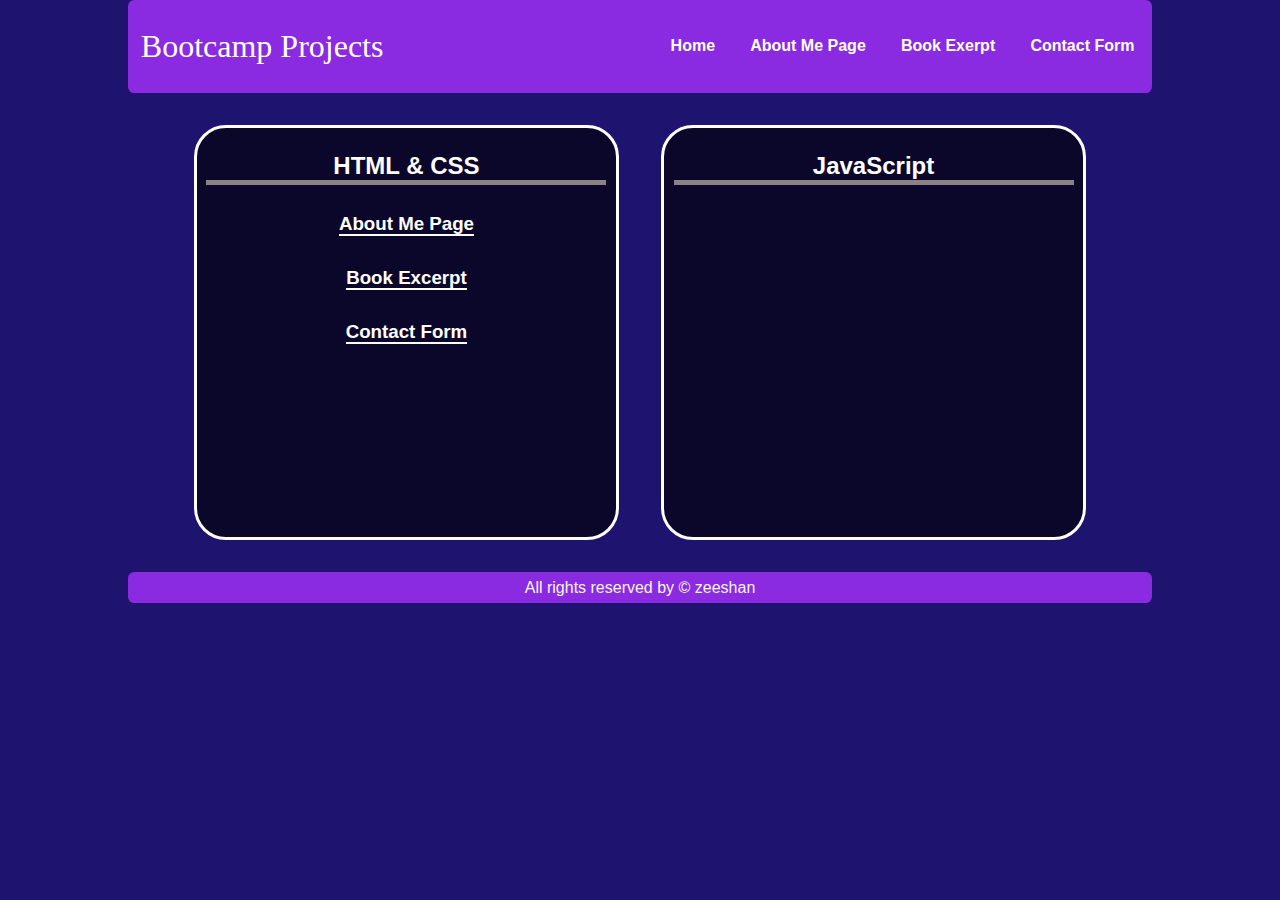
<file: portfolio/index.html>
<!DOCTYPE html>
<html lang="en">
<head>
    <meta charset="UTF-8">
    <meta name="viewport" content="width=device-width, initial-scale=1.0">
    <title>Portfolio Project</title>

    <link rel="stylesheet" href="css/styles.css">
</head>
<body>
    <header>
        <nav>
            <h1><a href="./index.html">Bootcamp Projects</a></h1>
            <ul>
                <li><a href="./index.html">Home</a></li>
                <li><a href="./about.html">About Me Page</a></li>
                <li><a href="./book-excerpt.html">Book Exerpt</a></li>
                <li><a href="./contact.html">Contact Form</a></li>
            </ul>
        </nav>
    </header>
    <main>
        <section class="html-css-section">
            <h2>HTML & CSS</h1>
           <div>
                <h3><a href="./about.html">About Me Page</a></h3>
                <h3><a href="./book-excerpt.html">Book Excerpt</a></h3>
                <h3><a href="./contact.html">Contact Form</a></h3>
           </div>
        </section>
        <section class="js-section">
            <h2>JavaScript</h2>
        </section>
    </main>
    <footer>
        <p>All rights reserved by &copy; zeeshan</p>
    </footer>
</body>
</html>
</file>
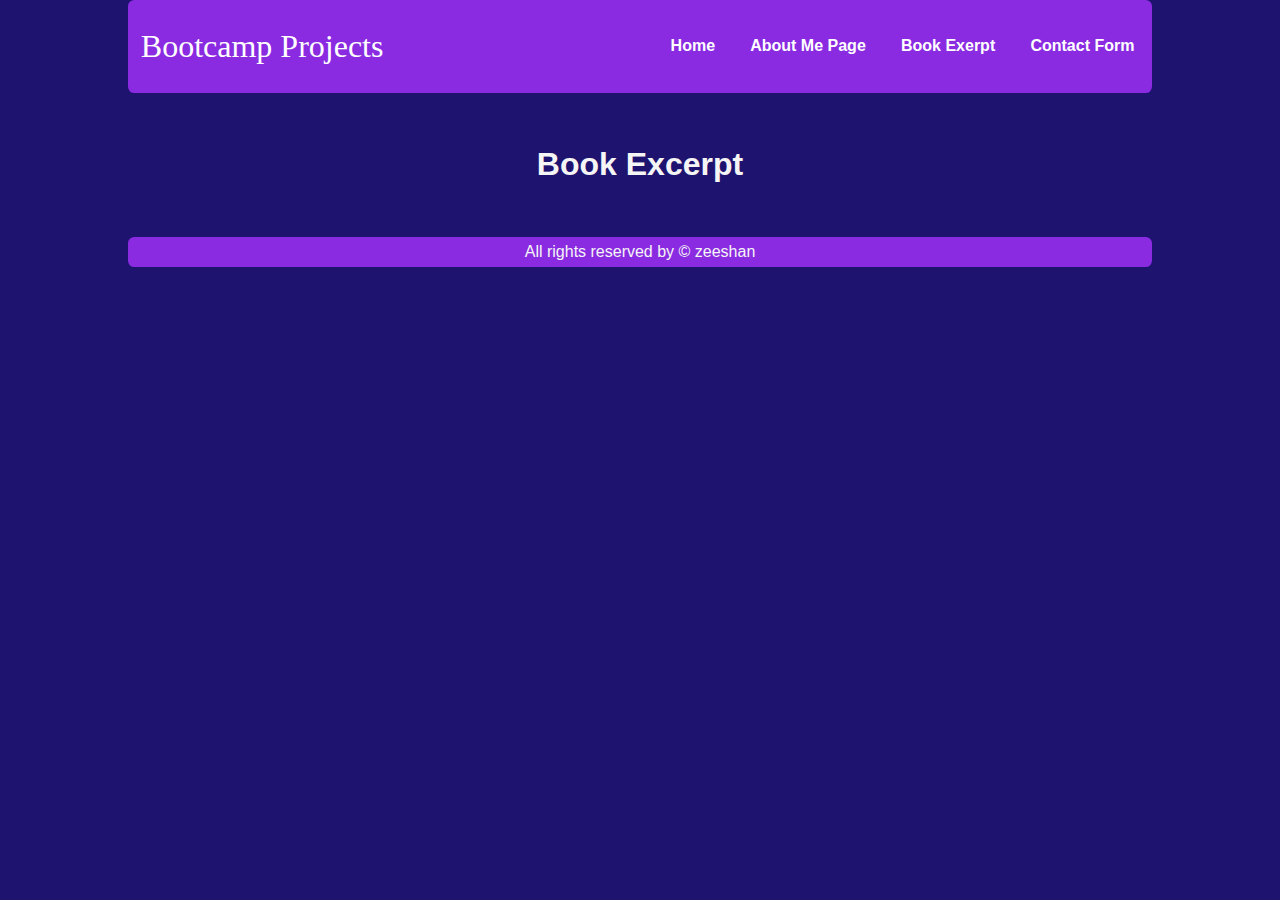
<file: portfolio/about.html>
<!DOCTYPE html>
<html lang="en">
<head>
    <meta charset="UTF-8">
    <meta name="viewport" content="width=device-width, initial-scale=1.0">
    <title>Portfolio Project</title>

    <link rel="stylesheet" href="css/styles.css">
</head>
<body>
    <header>
        <nav>
            <h1><a href="./index.html">Bootcamp Projects</a></h1>
            <ul>
                <li><a href="./index.html">Home</a></li>
                <li><a href="./about.html">About Me Page</a></li>
                <li><a href="./book-excerpt.html">Book Exerpt</a></li>
                <li><a href="./contact.html">Contact Form</a></li>
            </ul>
        </nav>
    </header>
    <main>
       <h1>Book Excerpt</h1>
    </main>
    <footer>
        <p>All rights reserved by &copy; zeeshan</p>
    </footer>
</body>
</html>
</file>
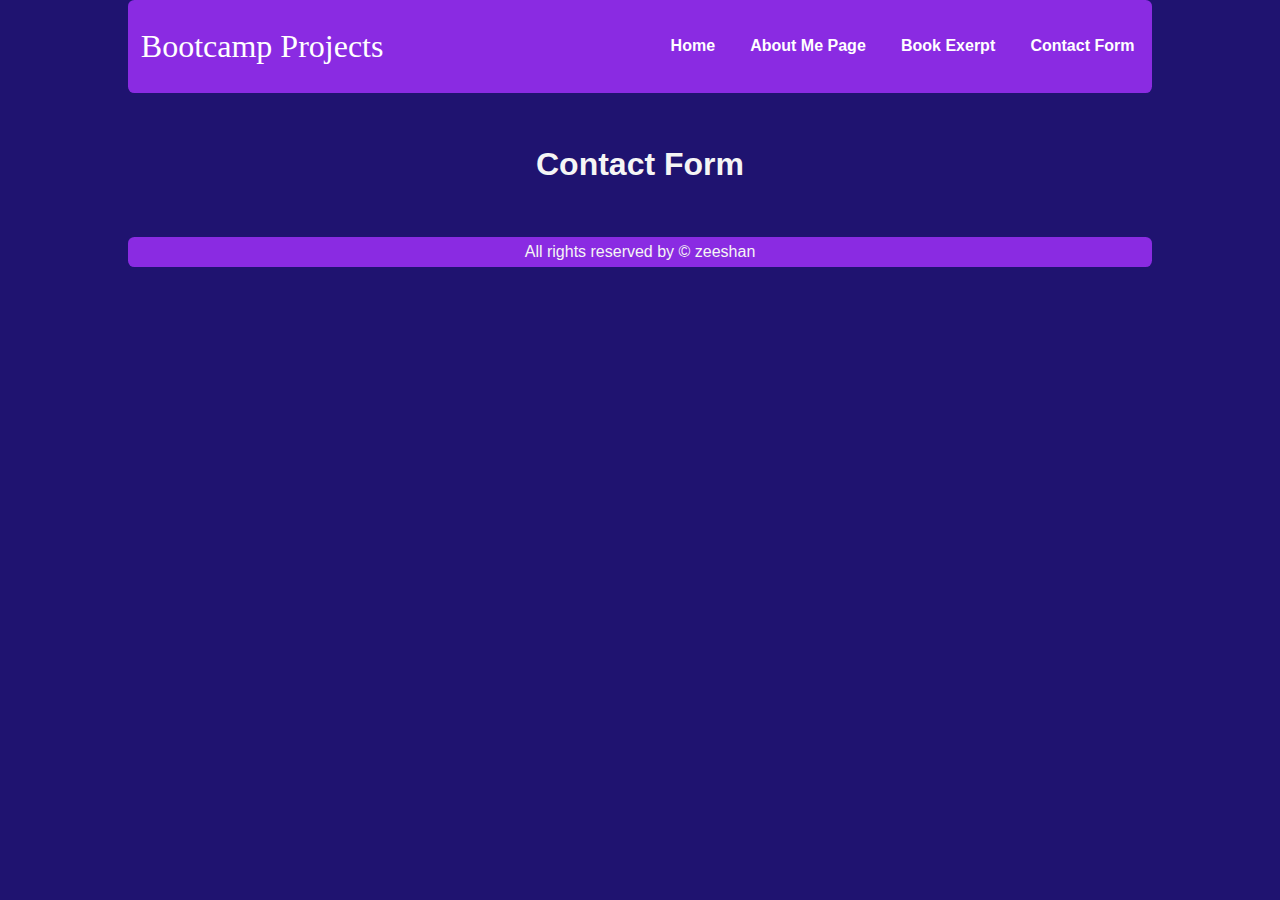
<file: portfolio/contact.html>
<!DOCTYPE html>
<html lang="en">
<head>
    <meta charset="UTF-8">
    <meta name="viewport" content="width=device-width, initial-scale=1.0">
    <title>Portfolio Project</title>

    <link rel="stylesheet" href="css/styles.css">
</head>
<body>
    <header>
        <nav>
            <h1><a href="./index.html">Bootcamp Projects</a></h1>
            <ul>
                <li><a href="./index.html">Home</a></li>
                <li><a href="./about.html">About Me Page</a></li>
                <li><a href="./book-excerpt.html">Book Exerpt</a></li>
                <li><a href="./contact.html">Contact Form</a></li>
            </ul>
        </nav>
    </header>
    <main>
       <h1>Contact Form</h1>
    </main>
    <footer>
        <p>All rights reserved by &copy; zeeshan</p>
    </footer>
</body>
</html>
</file>
<file: portfolio/css/styles.css>
body {
    padding: 0;
    margin:0;
    box-sizing: border-box;
    font-family:'Trebuchet MS', 'Lucida Sans Unicode', 'Lucida Grande', 'Lucida Sans', Arial, sans-serif;

    background-color: rgb(31, 19, 112);
    color:whitesmoke;
    text-align: center;
    margin:0 auto;
    width: 80%;
}
header {
    margin:0;
}

header  h1 a{
    font-family: fantasy;
    font-weight: normal ;
}

header nav, footer p{
    background-color: blueviolet;
    border-radius: 0.4rem;
}

header nav {
    display: flex;
    flex-flow: row nowrap;
    justify-content: space-between;
}
nav ul {
    list-style-type: none;
    display: flex;
}
nav li {
    margin-left: 0.3rem;
    margin-right: 0.3rem;
    font-size: 1rem;
    font-weight: bold;
    display: flex;
    justify-content: center;
    align-items: center;
}
nav a {
    text-decoration: none;
    color:white;
    display: inline-block;
    padding: 0.4rem 0.8rem;
}
nav li:hover {
    background-color: rgb(13, 3, 75);
    border-radius: 0.4rem;
}

main {
    margin:2rem 1.5rem;
    display: flex;
    justify-content: space-evenly;
}

section {
    width: 400px;
    height: 400px;
    border:3px solid white;
    background-color: rgba(0, 0, 0, 0.616);
    color:white;
    border-radius: 2rem;
    padding:0.3rem 0.6rem;
}

section h2 {
    border-bottom:5px solid rgb(139, 131, 131);
}
.html-css-section a {
    text-decoration: none;
    color:white;
    border-bottom: 2px solid white;
}
.html-css-section h3{
    width: 200px;
    padding:0.5rem;
    margin:1rem auto;
}

.html-css-section h3:hover {
    background-color: blueviolet;
    border-radius: 1rem;;
}

footer p{
    /* position: relative; */
    background-color:blueviolet;;
    border-radius: 0.4rem;
    padding: 0.4rem;
    position:sticky;
    bottom:0;
    left:0;
    right:0;
}
/* 
footer p {
    position: absolute;
    bottom: 0;
    left: 0;
    right: 0;
    top:0;
} */
</file>
